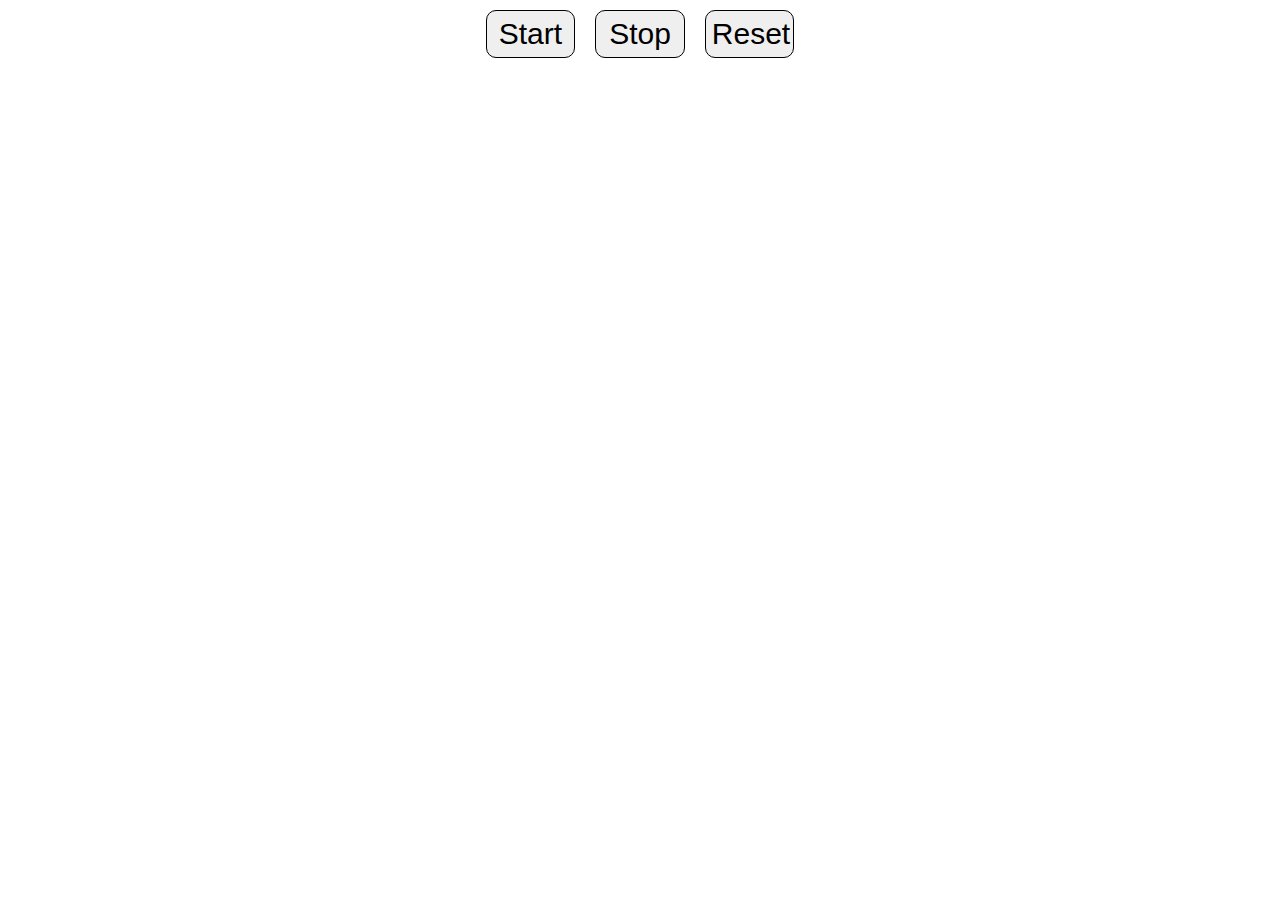
<file: DOM/index.html>
<!DOCTYPE html>
<html lang="en">
  <head>
    <meta charset="UTF-8" />
    <meta name="viewport" content="width=device-width, initial-scale=1.0" />
    <title>Document</title>
    <link rel="stylesheet" href="./index.css" />
  </head>
  <body>
    <div class="btn">
      <button id="btn-start" class="button start">Start</button>
      <button id="btn-stop" class="button stop">Stop</button>
      <button id="btn-reset" class="button reset">Reset</button>
    </div>
  </body>
  <script src="./index.js"></script>
</html>
</file>
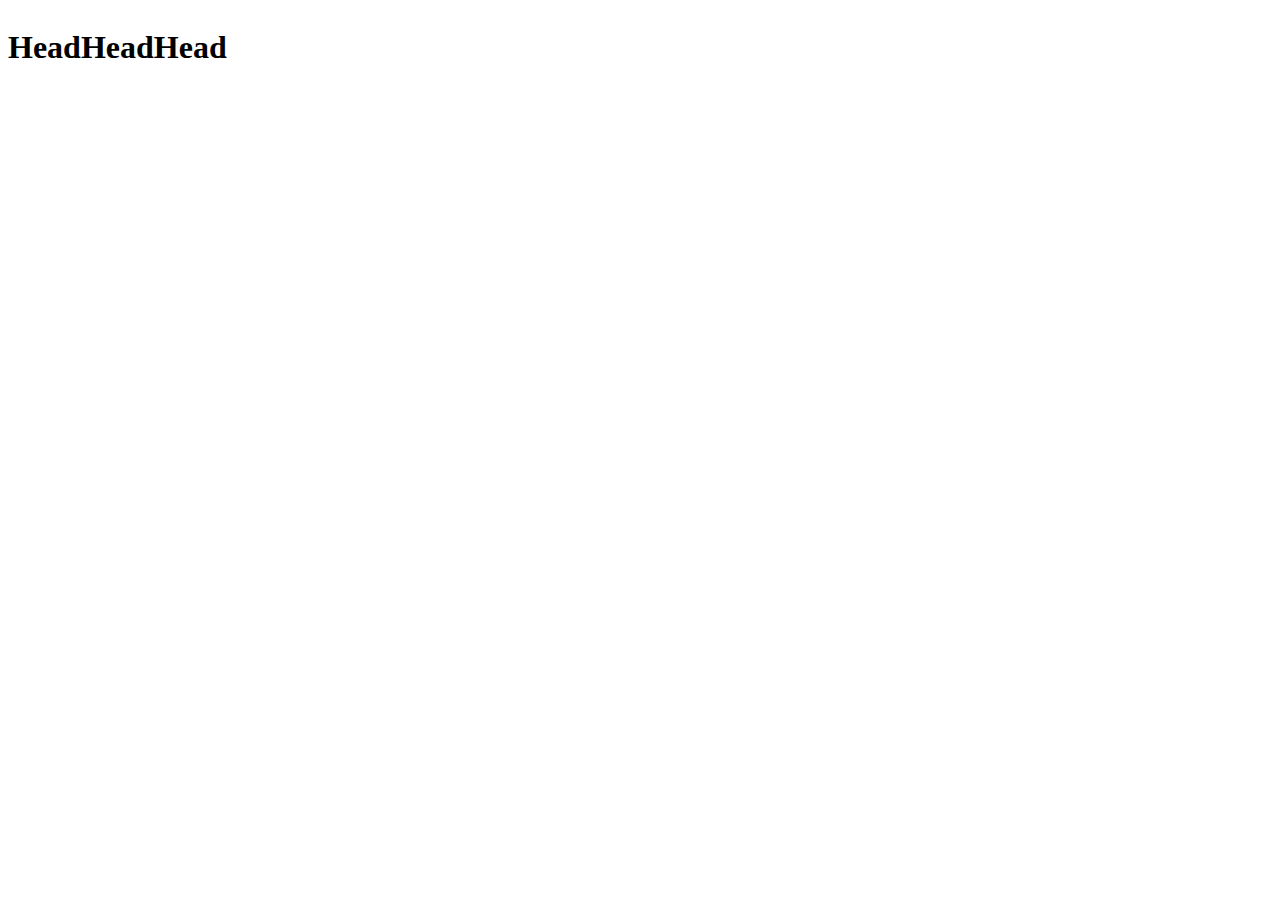
<file: JS/index.html>
<!DOCTYPE html>
<html lang="en">
<head>
    <meta charset="UTF-8">
    <meta name="viewport" content="width=device-width, initial-scale=1.0">
    <title>Document</title>
    <style>
        .container{
            display: flex;
            /* flex-basis: 100%; */
            /* flex-wrap: wrap; */
            flex-shrink: 0;
        }
    </style>
</head>
<body>
    <!-- <h1>Prototype</h1> -->
    <!-- <a href="#">Home</a>
    <a href="#">Home</a>
    <a href="#">Home</a> -->
    <div class="container">
    <h1>Head</h1>
    <h1>Head</h1>
    <h1>Head</h1>
</div>
</body>
<script src="./class.js"></script>
</html>
</file>
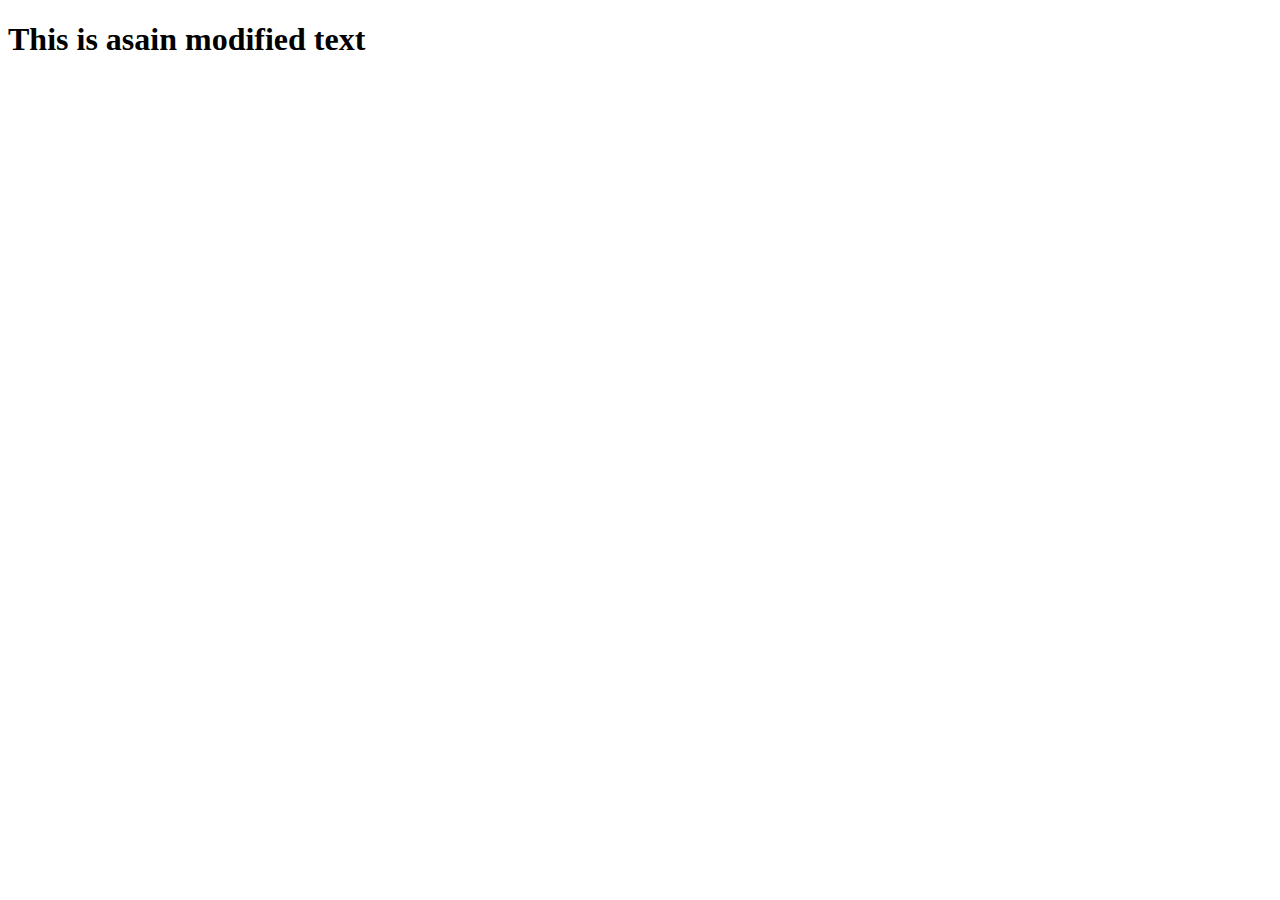
<file: JS/properties.html>
<!DOCTYPE html>
<html lang="en">
<head>
    <meta charset="UTF-8">
    <meta name="viewport" content="width=device-width, initial-scale=1.0">
    <title>Document</title>
</head>
<body>
    <div>
        <h1 id="myDiv" class="myClass">This is first step</h1>
    </div>
</body>
<script>
    // myDiv.setAttribute('id', 'newId')
    let myDiv = document.getElementById("myDiv");
    myDiv.setAttribute('id', 'newId')
    myDiv.textContent = "This is asain modified text"
    // myDiv.setAttribute('id', 'newId')
</script>
</html>
</file>
<file: DOM/index.css>
*{
    margin: 0;
    padding: 0;
}
.button{
    font-size: 30px;
    margin: 10px;
    padding: 6px;
    border: 1px solid black;
    border-radius: 10px;
    width: 7%;
    cursor: pointer;
}
.btn{
    display: flex;
    justify-content: center;
}
.toggleColor{
    background-color: red;
    color: white;
}
</file>
